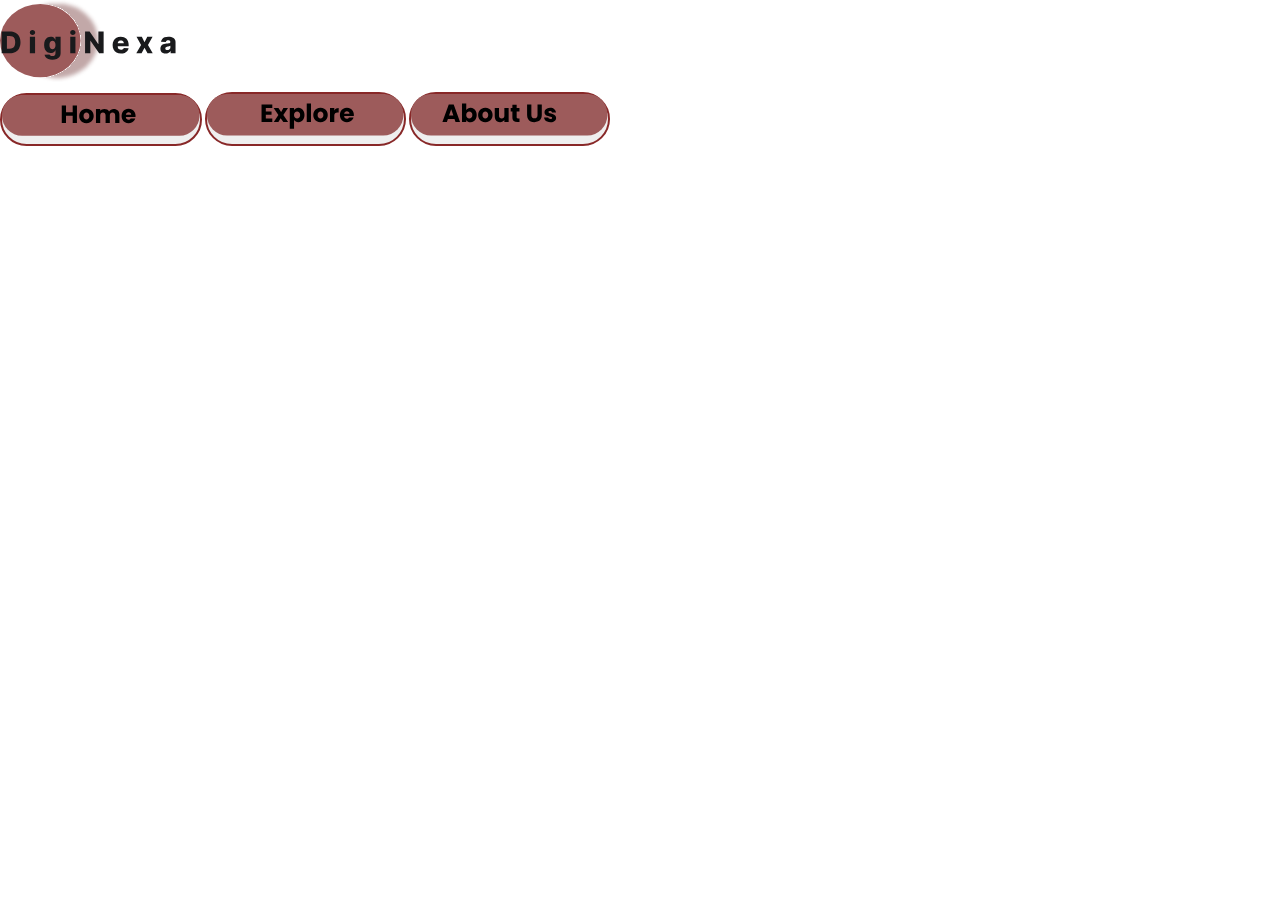
<file: web page/home.html>
<!DOCTYPE html>
<html lang="en">
<head>
    <meta charset="UTF-8">
    <meta name="viewport" content="width=device-width, initial-scale=1.0">
    <title>Document</title>
    <link href="https://cdn.jsdelivr.net/npm/bootstrap@5.3.6/dist/css/bootstrap.min.css" rel="stylesheet" integrity="sha384-4Q6Gf2aSP4eDXB8Miphtr37CMZZQ5oXLH2yaXMJ2w8e2ZtHTl7GptT4jmndRuHDT" crossorigin="anonymous">
    <link rel="stylesheet" href="css/style.css"/>
    <link rel="stylesheet" href="css/media.css"/>
    <link rel="stylesheet" href="https://cdnjs.cloudflare.com/ajax/libs/font-awesome/6.7.2/css/all.min.css">
    <link rel="preconnect" href="https://fonts.googleapis.com">
    <link rel="preconnect" href="https://fonts.gstatic.com" crossorigin>
    <link href="https://fonts.googleapis.com/css2?family=Baloo+Bhai+2:wght@400..800&family=Baloo+Paaji+2:wght@400..800&family=Dancing+Script:wght@400..700&family=Martel+Sans:wght@200;300;400;600;700;800;900&family=Poppins:ital,wght@0,100;0,200;0,300;0,400;0,500;0,600;0,700;0,800;0,900;1,100;1,200;1,300;1,400;1,500;1,600;1,700;1,800;1,900&family=Tagesschrift&display=swap" rel="stylesheet">
    <style>
@import url('https://fonts.googleapis.com/css2?family=Baloo+Bhai+2:wght@400..800&family=Baloo+Paaji+2:wght@400..800&family=Dancing+Script:wght@400..700&family=Martel+Sans:wght@200;300;400;600;700;800;900&family=Poppins:ital,wght@0,100;0,200;0,300;0,400;0,500;0,600;0,700;0,800;0,900;1,100;1,200;1,300;1,400;1,500;1,600;1,700;1,800;1,900&family=Tagesschrift&display=swap');
</style>


</head>
<body>
    <header class="container-fluid py-3 shadow-lg mb-0 pb-0">
        <div class="container">
            <div class="row">
                <figure class="col-lg-6">
                    <img src="images/final logo.svg" alt="">
                </figure>
                <div class="col-lg-6">
                    <button class="but-sym"><img src="images/headrec.svg" alt=""></button>
                    <button class="but-sym"><img src="images/explore.svg" alt=""></button>
                    <button class="but-sym"><img src="images/about us.svg" alt=""></button>
                </div>
            </div>
        </div>

    </header>

    <script src="https://cdn.jsdelivr.net/npm/@popperjs/core@2.11.8/dist/umd/popper.min.js" integrity="sha384-I7E8VVD/ismYTF4hNIPjVp/Zjvgyol6VFvRkX/vR+Vc4jQkC+hVqc2pM8ODewa9r" crossorigin="anonymous"></script>
    <script src="https://cdn.jsdelivr.net/npm/bootstrap@5.3.6/dist/js/bootstrap.min.js" integrity="sha384-RuyvpeZCxMJCqVUGFI0Do1mQrods/hhxYlcVfGPOfQtPJh0JCw12tUAZ/Mv10S7D" crossorigin="anonymous"></script>
</body>
</html>
</file>
<file: web page/css/style.css>
*{
     font-family: "Baloo Paaji 2", sans-serif;
  font-optical-sizing: auto;
  font-weight: 100;
  font-style: normal;
}
*{
     margin: 0%;
     padding: 0%;
     box-sizing: border-box;
}

html,body{
   height: 100%;
  width: 100%;
}
button { 
  border-radius: 28px;
  padding: 0px;
  border: solid 2px rgb(136, 40, 40);
}
</file>
<file: web page/css/media.css>
@media (min-width: 576px) {
    .container, .container-sm {
        max-width: 1728px;
    }
}
</file>
